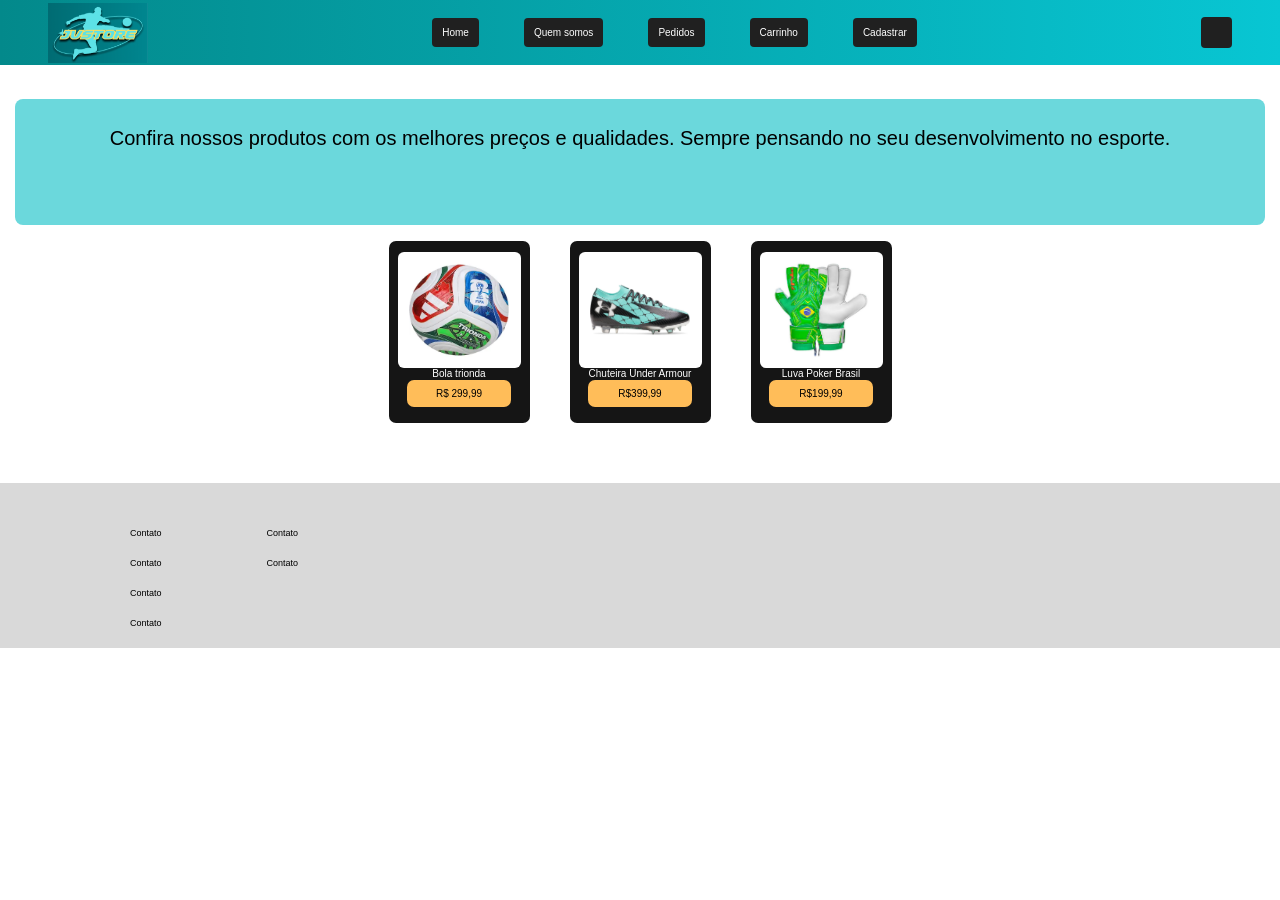
<file: index.html>
<!DOCTYPE html>
<html lang="pt-BR">
<head>
    <meta charset="UTF-8">
    <title>Outsports</title>
    <link rel="stylesheet" href="style.css">
</head>
<body>
    <header class="header1">
        <img class="logo1" src="logo.jpg" alt="Logo">

        <div class="div2">
            <div class="div3"><a href="index.html">Home</a></div>
            <div class="div4"><a href="quemsomos.html">Quem somos</a></div>
            <div class="div5"><a href="pedidos.html">Pedidos</a></div>
            <div class="divCarrinho"><a href="carrinho.html">Carrinho</a></div>
            <div class="div6"><a href="login.html">Cadastrar</a></div>
        </div>

        <div class="div7"></div>
    </header>

    <section class="section1">
        <div class="div8">
            Confira nossos produtos com os melhores preços e qualidades.
            Sempre pensando no seu desenvolvimento no esporte.
        </div>

        <div class="div9">
            <div class="div10">
                <div class="div11"><img class="img1" src="img1.jpg" alt=""></div>
                <div class="div12">Bola trionda</div>
                <div class="div13">R$ 299,99</div>
            </div>

            <div class="div14">
                <div class="div15"><img class="img2" src="img2.jpg" alt=""></div>
                <div class="div16">Chuteira Under Armour</div>
                <div class="div17">R$399,99</div>
            </div>

            <div class="div18">
                <div class="div19"><img class="img3" src="img3.jpg" alt=""></div>
                <div class="div20">Luva Poker Brasil</div>
                <div class="div21">R$199,99</div>
            </div>
        </div>
    </section>

    <footer class="footer1">
        <div class="div22">
            <div class="div23">Contato</div>
            <div class="div24">Contato</div>
            <div class="div25">Contato</div>
            <div class="div26">Contato</div>
        </div>

        <div class="div27">
            <div class="div28">Contato</div>
            <div class="div29">Contato</div>
        </div>
    </footer>
</body>
</html>
</file>
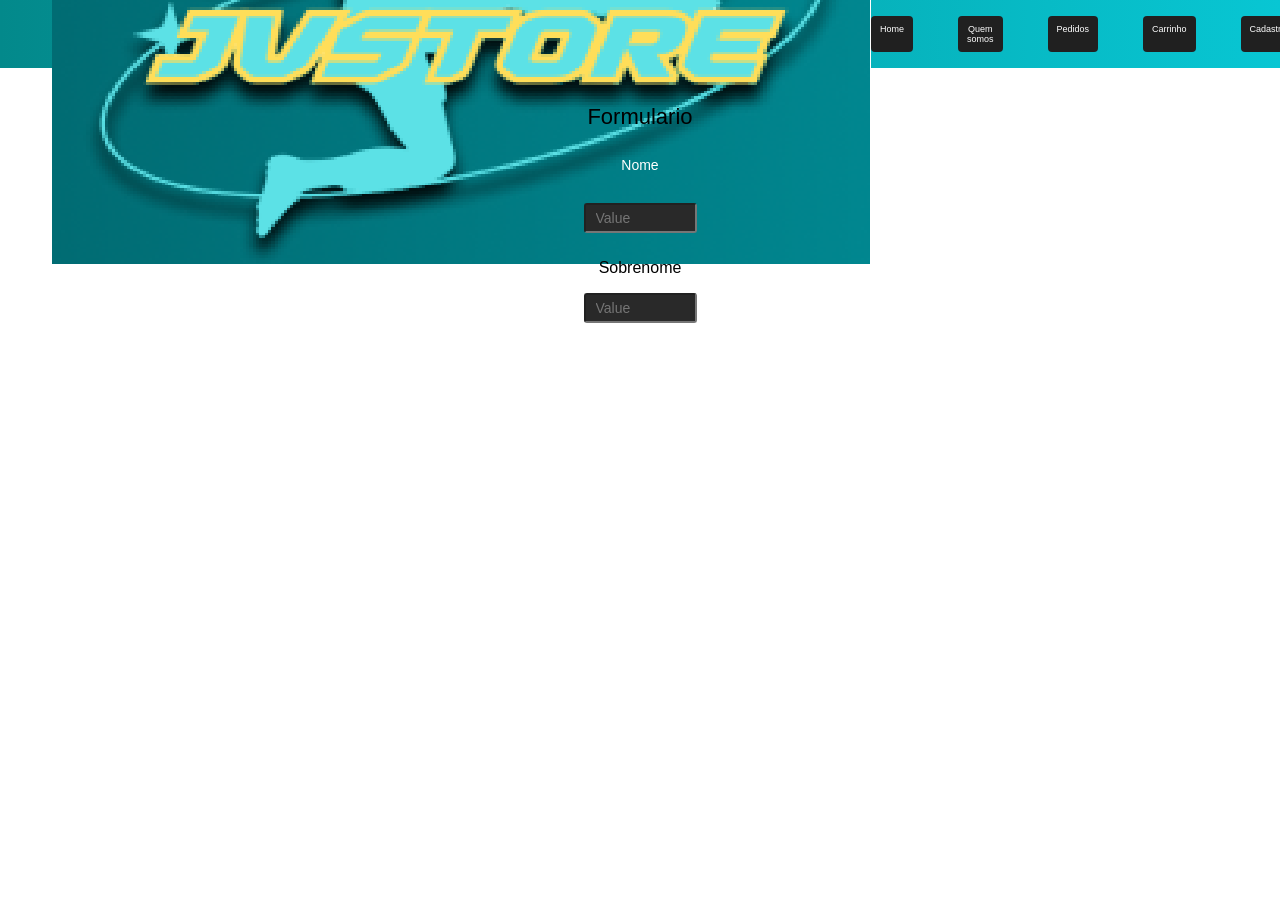
<file: cadastro.html>
<!DOCTYPE html>
<html lang="pt-BR">
<head>
    <meta charset="UTF-8">
    <meta name="viewport" content="width=device-width, initial-scale=1.0">
    <title>Formulario - Outsports</title>
    <link rel="stylesheet" href="cadastro.css">
</head>
<body>
    <header class="header1">
        <img class="logo1" src="logo.jpg" alt="Logo">
        <div class="div2">
            <div class="div3"><a href="index.html">Home</a></div>
            <div class="div4"><a href="quemsomos.html">Quem somos</a></div>
            <div class="div5"><a href="pedidos.html">Pedidos</a></div>
            <div class="divCarrinho"><a href="carrinho.html">Carrinho</a></div>
            <div class="div6"><a href="login.html">Cadastrar</a></div>
        </div>
        <div class="div7"></div>
    </header>


    <section class="section1">
        <div class="div8">Formulario</div>

        <form class="div9">
            <div class="div10">Nome</div>
            <input class="div11" type="text" placeholder="Value">

            <div class="div12">Sobrenome</div>
            <input class="div13" type="text" placeholder="Value">

            <div
</file>
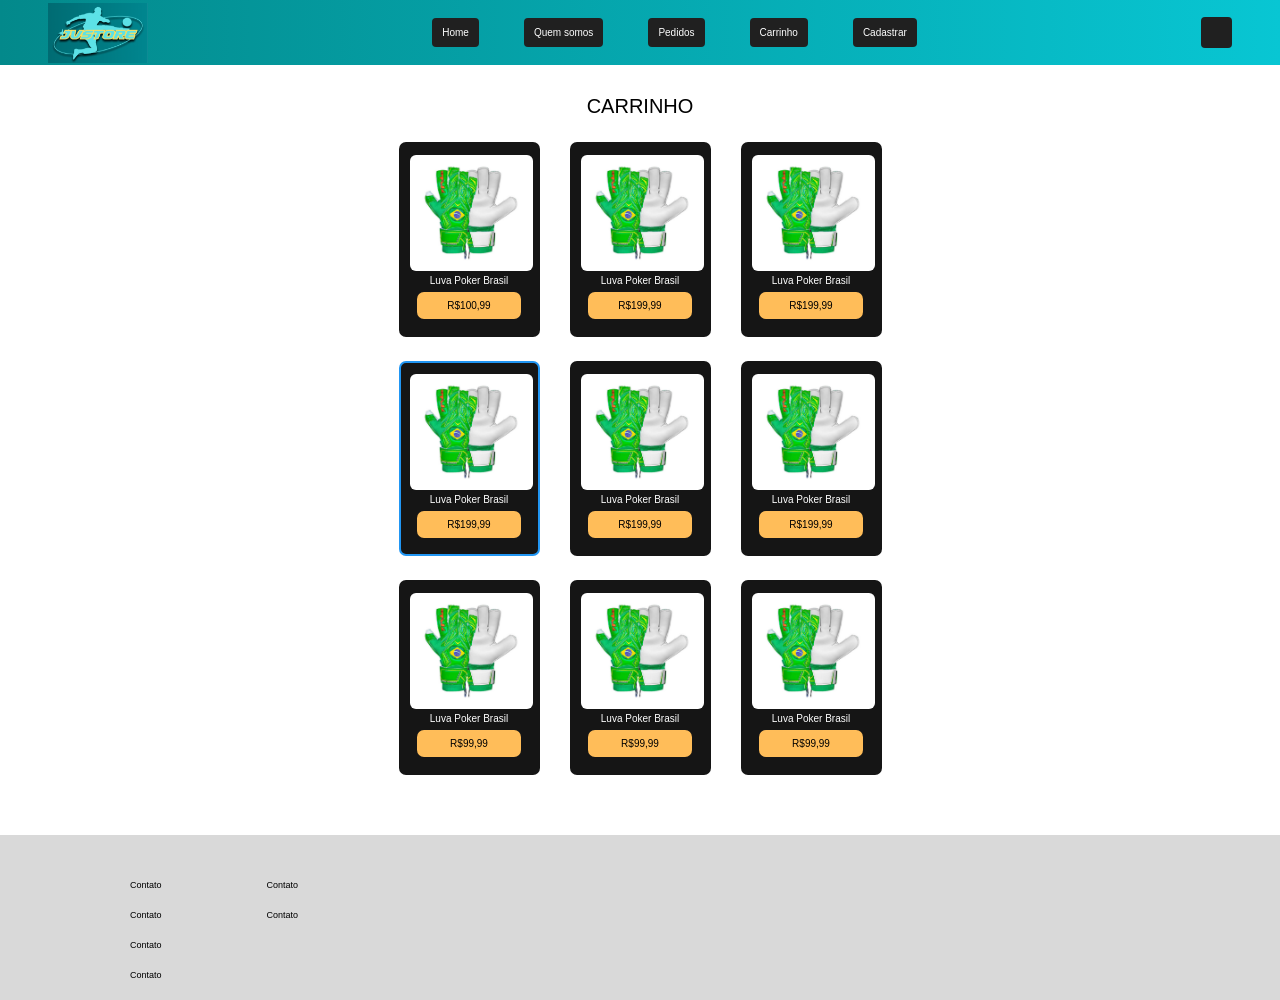
<file: carrinho.html>
<!DOCTYPE html>
<html lang="pt-BR">
<head>
    <meta charset="UTF-8">
    <title>Outsports - Carrinho</title>
    <link rel="stylesheet" href="style.css">
    <link rel="stylesheet" href="carrinho.css">
</head>
<body>
   <header class="header1">
        <img class="logo1" src="logo.jpg" alt="Logo">
        <div class="div2">
            <div class="div3"><a href="index.html">Home</a></div>
            <div class="div4"><a href="quemsomos.html">Quem somos</a></div>
            <div class="div5"><a href="pedidos.html">Pedidos</a></div>
            <div class="divCarrinho"><a href="carrinho.html">Carrinho</a></div>
            <div class="div6"><a href="login.html">Cadastrar</a></div>
        </div>
        <div class="div7"></div>
    </header>


    <section class="section2">
        <h1 class="titulo1">CARRINHO</h1>

        <div class="grid1">
            <div class="card1">
                <div class="div11"><img class="img3" src="img3.jpg" alt="Luva Poker Brasil"></div>
                <div class="div12">Luva Poker Brasil</div>
                <div class="div13">R$100,99</div>
            </div>
            <div class="card1">
                <div class="div11"><img class="img3" src="img3.jpg" alt="Luva Poker Brasil"></div>
                <div class="div12">Luva Poker Brasil</div>
                <div class="div13">R$199,99</div>
            </div>
            <div class="card1">
                <div class="div11"><img class="img3" src="img3.jpg" alt="Luva Poker Brasil"></div>
                <div class="div12">Luva Poker Brasil</div>
                <div class="div13">R$199,99</div>
            </div>
            <div class="card1 selected">
                <div class="div11"><img class="img3" src="img3.jpg" alt="Luva Poker Brasil"></div>
                <div class="div12">Luva Poker Brasil</div>
                <div class="div13">R$199,99</div>
            </div>
            <div class="card1">
                <div class="div11"><img class="img3" src="img3.jpg" alt="Luva Poker Brasil"></div>
                <div class="div12">Luva Poker Brasil</div>
                <div class="div13">R$199,99</div>
            </div>
            <div class="card1">
                <div class="div11"><img class="img3" src="img3.jpg" alt="Luva Poker Brasil"></div>
                <div class="div12">Luva Poker Brasil</div>
                <div class="div13">R$199,99</div>
            </div>
            <div class="card1">
                <div class="div11"><img class="img3" src="img3.jpg" alt="Luva Poker Brasil"></div>
                <div class="div12">Luva Poker Brasil</div>
                <div class="div13">R$99,99</div>
            </div>
            <div class="card1">
                <div class="div11"><img class="img3" src="img3.jpg" alt="Luva Poker Brasil"></div>
                <div class="div12">Luva Poker Brasil</div>
                <div class="div13">R$99,99</div>
            </div>
            <div class="card1">
                <div class="div11"><img class="img3" src="img3.jpg" alt="Luva Poker Brasil"></div>
                <div class="div12">Luva Poker Brasil</div>
                <div class="div13">R$99,99</div>
            </div>
        </div>
    </section>

    <footer class="footer1">
        <div class="div22">
            <div class="div23">Contato</div>
            <div class="div24">Contato</div>
            <div class="div25">Contato</div>
            <div class="div26">Contato</div>
        </div>
        <div class="div27">
            <div class="div28">Contato</div>
            <div class="div29">Contato</div>
        </div>
    </footer>
</body>
</html>
</file>
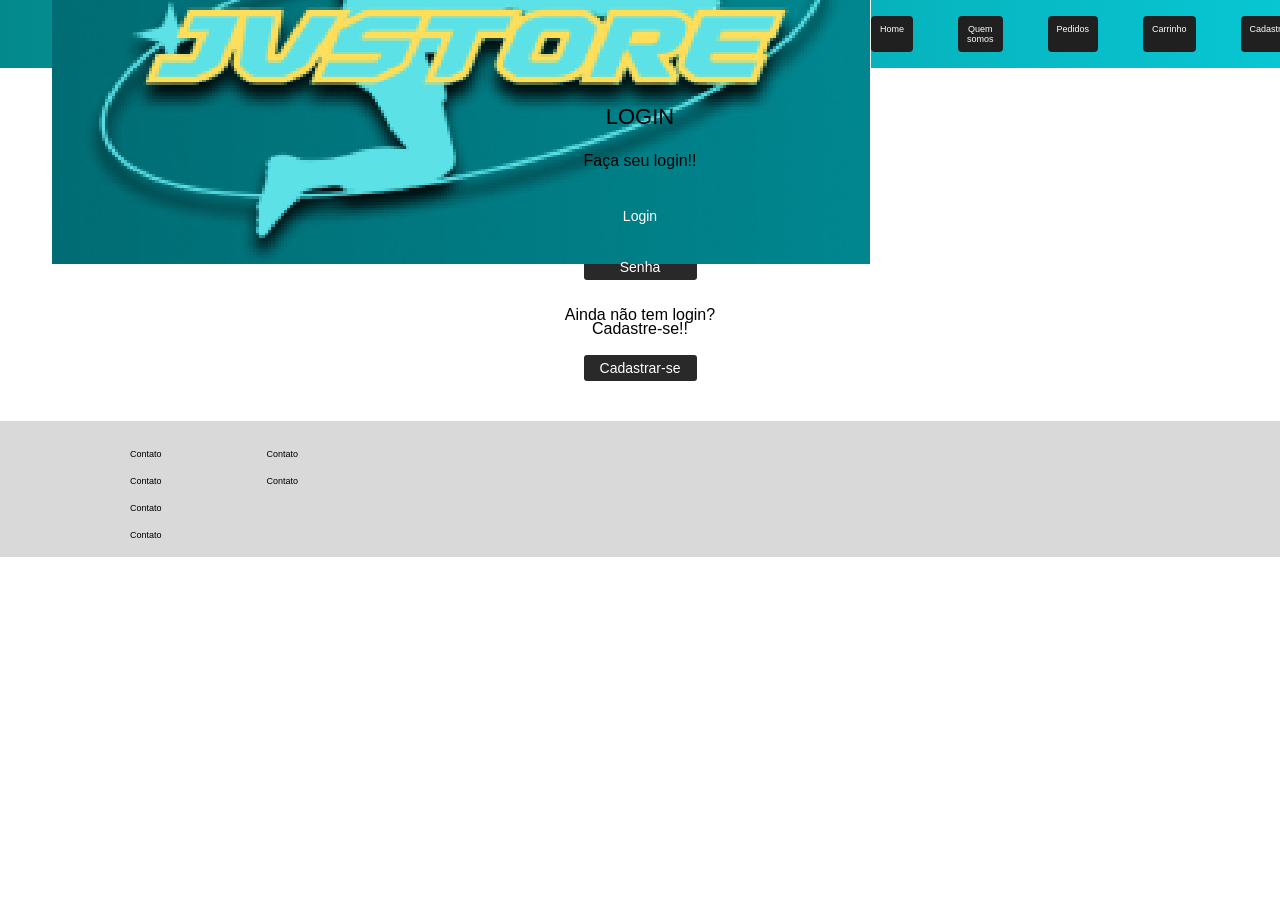
<file: login.html>
<!DOCTYPE html>
<html lang="pt-BR">
<head>
    <meta charset="UTF-8">
    <title>Login - Outsports</title>
    <link rel="stylesheet" href="login.css">
</head>
<body>
    <header class="header1">
        <img class="logo1" src="logo.jpg" alt="Logo">
        <div class="div2">
            <div class="div3"><a href="index.html">Home</a></div>
            <div class="div4"><a href="quemsomos.html">Quem somos</a></div>
            <div class="div5"><a href="pedidos.html">Pedidos</a></div>
            <div class="divCarrinho"><a href="carrinho.html">Carrinho</a></div>
            <div class="div6"><a href="login.html">Cadastrar</a></div>
        </div>
        <div class="div7"></div>
    </header>


    <section class="section1">
        <div class="div8">LOGIN</div>
        <div class="div9">Faça seu login!!</div>

        <div class="div10">Login</div>
        <div class="div11">Senha</div>

        <div class="div12">
            Ainda não tem login?<br>
            Cadastre-se!!
        </div>

        <div class="div13">
            <a href="cadastro.html">Cadastrar-se</a>
        </div>
    </section>

    <footer class="footer1">
        <div class="div14">
            <div class="div15">Contato</div>
            <div class="div16">Contato</div>
            <div class="div17">Contato</div>
            <div class="div18">Contato</div>
        </div>

        <div class="div19">
            <div class="div20">Contato</div>
            <div class="div21">Contato</div>
        </div>
    </footer>
</body>
</html>
</file>
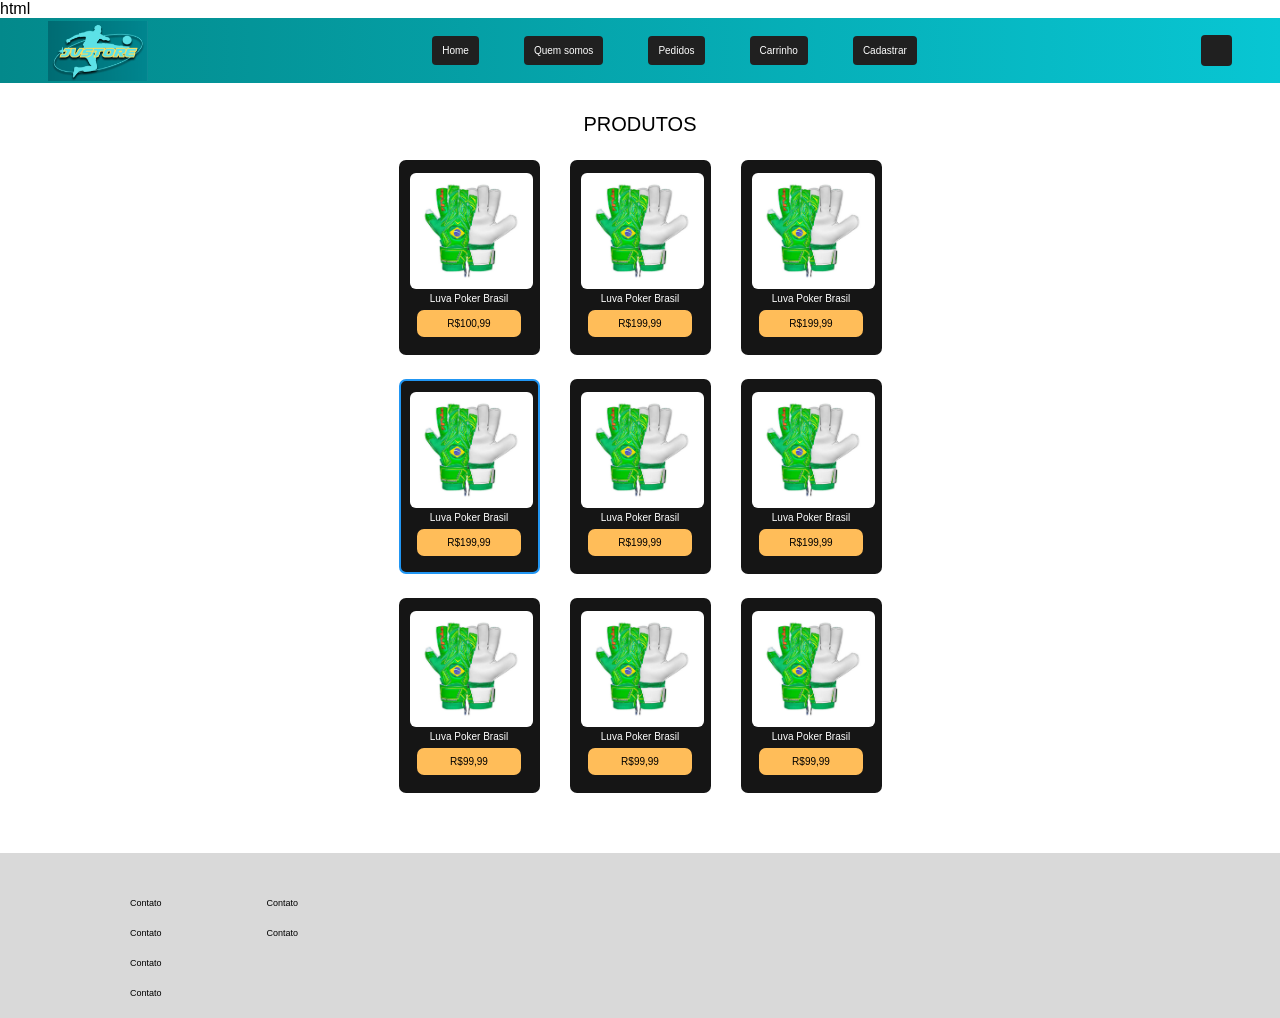
<file: pedidos.html>
html<!DOCTYPE html>
<html lang="pt-BR">
<head>
    <meta charset="UTF-8">
    <title>Outsports - Pedidos</title>
    <link rel="stylesheet" href="style.css">
    <link rel="stylesheet" href="pedidos.css">
</head>
<body>
   <header class="header1">
        <img class="logo1" src="logo.jpg" alt="Logo">
        <div class="div2">
            <div class="div3"><a href="index.html">Home</a></div>
            <div class="div4"><a href="quemsomos.html">Quem somos</a></div>
            <div class="div5"><a href="pedidos.html">Pedidos</a></div>
            <div class="divCarrinho"><a href="carrinho.html">Carrinho</a></div>
            <div class="div6"><a href="login.html">Cadastrar</a></div>
        </div>
        <div class="div7"></div>
    </header>


    <section class="section2">
        <h1 class="titulo1">PRODUTOS</h1>

        <div class="grid1">
            <div class="card1">
                <div class="div11"><img class="img3" src="img3.jpg" alt="Luva Poker Brasil"></div>
                <div class="div12">Luva Poker Brasil</div>
                <div class="div13">R$100,99</div>
            </div>
            <div class="card1">
                <div class="div11"><img class="img3" src="img3.jpg" alt="Luva Poker Brasil"></div>
                <div class="div12">Luva Poker Brasil</div>
                <div class="div13">R$199,99</div>
            </div>
            <div class="card1">
                <div class="div11"><img class="img3" src="img3.jpg" alt="Luva Poker Brasil"></div>
                <div class="div12">Luva Poker Brasil</div>
                <div class="div13">R$199,99</div>
            </div>
            <div class="card1 selected">
                <div class="div11"><img class="img3" src="img3.jpg" alt="Luva Poker Brasil"></div>
                <div class="div12">Luva Poker Brasil</div>
                <div class="div13">R$199,99</div>
            </div>
            <div class="card1">
                <div class="div11"><img class="img3" src="img3.jpg" alt="Luva Poker Brasil"></div>
                <div class="div12">Luva Poker Brasil</div>
                <div class="div13">R$199,99</div>
            </div>
            <div class="card1">
                <div class="div11"><img class="img3" src="img3.jpg" alt="Luva Poker Brasil"></div>
                <div class="div12">Luva Poker Brasil</div>
                <div class="div13">R$199,99</div>
            </div>
            <div class="card1">
                <div class="div11"><img class="img3" src="img3.jpg" alt="Luva Poker Brasil"></div>
                <div class="div12">Luva Poker Brasil</div>
                <div class="div13">R$99,99</div>
            </div>
            <div class="card1">
                <div class="div11"><img class="img3" src="img3.jpg" alt="Luva Poker Brasil"></div>
                <div class="div12">Luva Poker Brasil</div>
                <div class="div13">R$99,99</div>
            </div>
            <div class="card1">
                <div class="div11"><img class="img3" src="img3.jpg" alt="Luva Poker Brasil"></div>
                <div class="div12">Luva Poker Brasil</div>
                <div class="div13">R$99,99</div>
            </div>
        </div>
    </section>

    <footer class="footer1">
        <div class="div22">
            <div class="div23">Contato</div>
            <div class="div24">Contato</div>
            <div class="div25">Contato</div>
            <div class="div26">Contato</div>
        </div>
        <div class="div27">
            <div class="div28">Contato</div>
            <div class="div29">Contato</div>
        </div>
    </footer>
</body>
</html>
</file>
<file: style.css>
* {
    box-sizing: border-box;
    margin: 0;
    padding: 0;
}
body {
    background: #ffffff;
    color: #000000;
    font-family: Arial, Helvetica, sans-serif;
}
.header1 {
    display: flex;
    align-items: center;
    justify-content: space-between;
    height: 65px;
    padding: 0 48px;
    background: linear-gradient(90deg, #03898b, #08c6d3);
}
.div1 {
    color: white;
    font-size: 19px;
    font-weight: 800;
    font-style: italic;
    text-shadow: 2px 2px 0 #08716f;
}
.div2 {
    display: flex;
    gap: 45px;
}
.div3, .div4, .div5, .divCarrinho, .div6, .div7 {
    border-radius: 4px;
    background: #202020;
    color: white;
    font-size: 10px;
    text-align: center;
}
.div3, .div4, .div5, .divCarrinho, .div6 {
    padding: 9px 10px;
}
.div3 a, .div4 a, .div5 a, .divCarrinho a, .div6 a,
.div3 a:visited, .div4 a:visited, .div5 a:visited, .divCarrinho a:visited, .div6 a:visited {
    color: white;
    text-decoration: none;
}
.div7 {
    display: grid;
    place-items: center;
    width: 31px;
    height: 31px;
}
.section1 {
    padding-top: 34px;
}
.div8 {
    width: calc(100% - 30px);
    min-height: 126px;
    margin: 0 auto;
    padding: 28px 20px;
    border-radius: 8px;
    background: #6bd8dc;
    text-align: center;
    font-size: 20px;
}
.div9 {
    display: flex;
    justify-content: center;
    gap: 40px;
    padding: 16px 20px 60px;
}
.div10, .div14, .div18 {
    width: 141px;
    min-height: 174px;
    padding: 11px 9px 16px;
    border-radius: 7px;
    background: #151515;
    color: white;
    text-align: center;
}
.div11, .div15, .div19 {
    display: grid;
    place-items: center;
    width: 123px;
    height: 116px;
    margin: 0 auto;
    border-radius: 6px;
    background: white;
    color: #888888;
}
.div12, .div16, .div20 {
    font-size: 10px;
}
.div13, .div17, .div21 {
    width: 104px;
    margin: 1px auto 0;
    padding: 8px 6px;
    border-radius: 7px;
    background: #ffbd59;
    color: black;
    font-size: 10px;
}
.footer1 {
    display: flex;
    gap: 105px;
    min-height: 155px;
    padding: 45px 0 0 130px;
    background: #d9d9d9;
    font-size: 9px;
}
.div23, .div24, .div25, .div26, .div28, .div29 {
    margin-bottom: 20px;
}
.img1{
    width: 100px;
    height: 100px;
}
.img2{
    width: 100px;
    height: 60px;
}
.img3{
    width: 100px;
    height: 100px;
}
.logo1{
    width: 100px;
    height: 60px; 
}
</file>
<file: cadastro.css>
* {
    box-sizing: border-box;
    margin: 0;
    padding: 0;
}

body {
    background: white;
    color: black;
    font-family: Arial, Helvetica, sans-serif;
}

.header1 {
    display: flex;
    align-items: center;
    justify-content: space-between;
    height: 68px;
    padding: 0 52px;
    background: linear-gradient(90deg, #03898b, #08c6d3);
}

.div1 {
    color: white;
    font-size: 19px;
    font-weight: 800;
    font-style: italic;
    text-shadow: 2px 2px 0 #08716f;
}

.div2 {
    display: flex;
    gap: 45px;
}

.div3, .div4, .div5, .divCarrinho, .div6, .div7 {
    border-radius: 4px;
    background: #202020;
    color: white;
    font-size: 9px;
    text-align: center;
}

.div3, .div4, .div5, .divCarrinho, .div6 {
    padding: 8px 9px;
}

.div3 a, .div4 a, .div5 a, .divCarrinho a, .div6 a,
.div3 a:visited, .div4 a:visited, .div5 a:visited, .divCarrinho a:visited, .div6 a:visited {
    color: white;
    text-decoration: none;
}

.div7 {
    display: grid;
    place-items: center;
    width: 31px;
    height: 31px;
}

.section1 {
    min-height: 353px;
    padding-top: 36px;
    text-align: center;
}

.div8 {
    margin-bottom: 22px;
    font-size: 22px;
}

.div9 {
    margin-bottom: 33px;
    font-size: 16px;
}

.div10, .div11, .div13 {
    width: 113px;
    margin: 0 auto;
    padding: 5px 10px;
    border-radius: 3px;
    background: #292929;
    color: white;
    font-size: 14px;
}

.div10 {
    margin-bottom: 25px;
}

.div11 {
    margin-bottom: 28px;
}

.div12 {
    margin-bottom: 18px;
    font-size: 16px;
    line-height: 0.9;
}

.div13 a {
    color: #ffffff;
    text-decoration: none;
}

.footer1 {
    display: flex;
    gap: 105px;
    min-height: 119px;
    padding: 28px 0 0 130px;
    background: #d9d9d9;
    font-size: 9px;
}

.div15, .div16, .div17, .div18, .div20, .div21 {
    margin-bottom: 17px;
}
</file>
<file: carrinho.css>
.section2 {
    padding: 30px 20px 60px;
}

.titulo1 {
    text-align: center;
    font-size: 20px;
    font-weight: 400;
    margin-bottom: 24px;
}

.grid1 {
    display: grid;
    grid-template-columns: repeat(3, 141px);
    justify-content: center;
    gap: 24px 30px;
    max-width: 600px;
    margin: 0 auto;
}

.card1 {
    width: 141px;
    min-height: 174px;
    padding: 11px 9px 16px;
    border-radius: 7px;
    background: #151515;
    color: white;
    text-align: center;
    border: 2px solid transparent;
}

.card1.selected {
    border: 2px solid #2196f3;
}

.card1 .div11 {
    display: grid;
    place-items: center;
    width: 123px;
    height: 116px;
    margin: 0 auto;
    border-radius: 6px;
    background: white;
    color: #888888;
}

.card1 .div12 {
    font-size: 10px;
    margin-top: 4px;
}

.card1 .div13 {
    width: 104px;
    margin: 6px auto 0;
    padding: 8px 6px;
    border-radius: 7px;
    background: #ffbd59;
    color: black;
    font-size: 10px;
}
</file>
<file: login.css>
* {
    box-sizing: border-box;
    margin: 0;
    padding: 0;
}

body {
    background: white;
    color: black;
    font-family: Arial, Helvetica, sans-serif;
}

.header1 {
    display: flex;
    align-items: center;
    justify-content: space-between;
    height: 68px;
    padding: 0 52px;
    background: linear-gradient(90deg, #03898b, #08c6d3);
}

.div1 {
    color: white;
    font-size: 19px;
    font-weight: 800;
    font-style: italic;
    text-shadow: 2px 2px 0 #08716f;
}

.div2 {
    display: flex;
    gap: 45px;
}

.div3, .div4, .div5, .divCarrinho, .div6, .div7 {
    border-radius: 4px;
    background: #202020;
    color: white;
    font-size: 9px;
    text-align: center;
}

.div3, .div4, .div5, .divCarrinho, .div6 {
    padding: 8px 9px;
}

.div3 a, .div4 a, .div5 a, .divCarrinho a, .div6 a,
.div3 a:visited, .div4 a:visited, .div5 a:visited, .divCarrinho a:visited, .div6 a:visited {
    color: white;
    text-decoration: none;
}

.div7 {
    display: grid;
    place-items: center;
    width: 31px;
    height: 31px;
}

.section1 {
    min-height: 353px;
    padding-top: 36px;
    text-align: center;
}

.div8 {
    margin-bottom: 22px;
    font-size: 22px;
}

.div9 {
    margin-bottom: 33px;
    font-size: 16px;
}

.div10, .div11, .div13 {
    width: 113px;
    margin: 0 auto;
    padding: 5px 10px;
    border-radius: 3px;
    background: #292929;
    color: white;
    font-size: 14px;
}

.div10 {
    margin-bottom: 25px;
}

.div11 {
    margin-bottom: 28px;
}

.div12 {
    margin-bottom: 18px;
    font-size: 16px;
    line-height: 0.9;
}

.div13 a {
    color: #ffffff;
    text-decoration: none;
}

.footer1 {
    display: flex;
    gap: 105px;
    min-height: 119px;
    padding: 28px 0 0 130px;
    background: #d9d9d9;
    font-size: 9px;
}

.div15, .div16, .div17, .div18, .div20, .div21 {
    margin-bottom: 17px;
}
</file>
<file: pedidos.css>
.section2 {
    padding: 30px 20px 60px;
}

.titulo1 {
    text-align: center;
    font-size: 20px;
    font-weight: 400;
    margin-bottom: 24px;
}

.grid1 {
    display: grid;
    grid-template-columns: repeat(3, 141px);
    justify-content: center;
    gap: 24px 30px;
    max-width: 600px;
    margin: 0 auto;
}

.card1 {
    width: 141px;
    min-height: 174px;
    padding: 11px 9px 16px;
    border-radius: 7px;
    background: #151515;
    color: white;
    text-align: center;
    border: 2px solid transparent;
}

.card1.selected {
    border: 2px solid #2196f3;
}

.card1 .div11 {
    display: grid;
    place-items: center;
    width: 123px;
    height: 116px;
    margin: 0 auto;
    border-radius: 6px;
    background: white;
    color: #888888;
}

.card1 .div12 {
    font-size: 10px;
    margin-top: 4px;
}

.card1 .div13 {
    width: 104px;
    margin: 6px auto 0;
    padding: 8px 6px;
    border-radius: 7px;
    background: #ffbd59;
    color: black;
    font-size: 10px;
}
</file>
